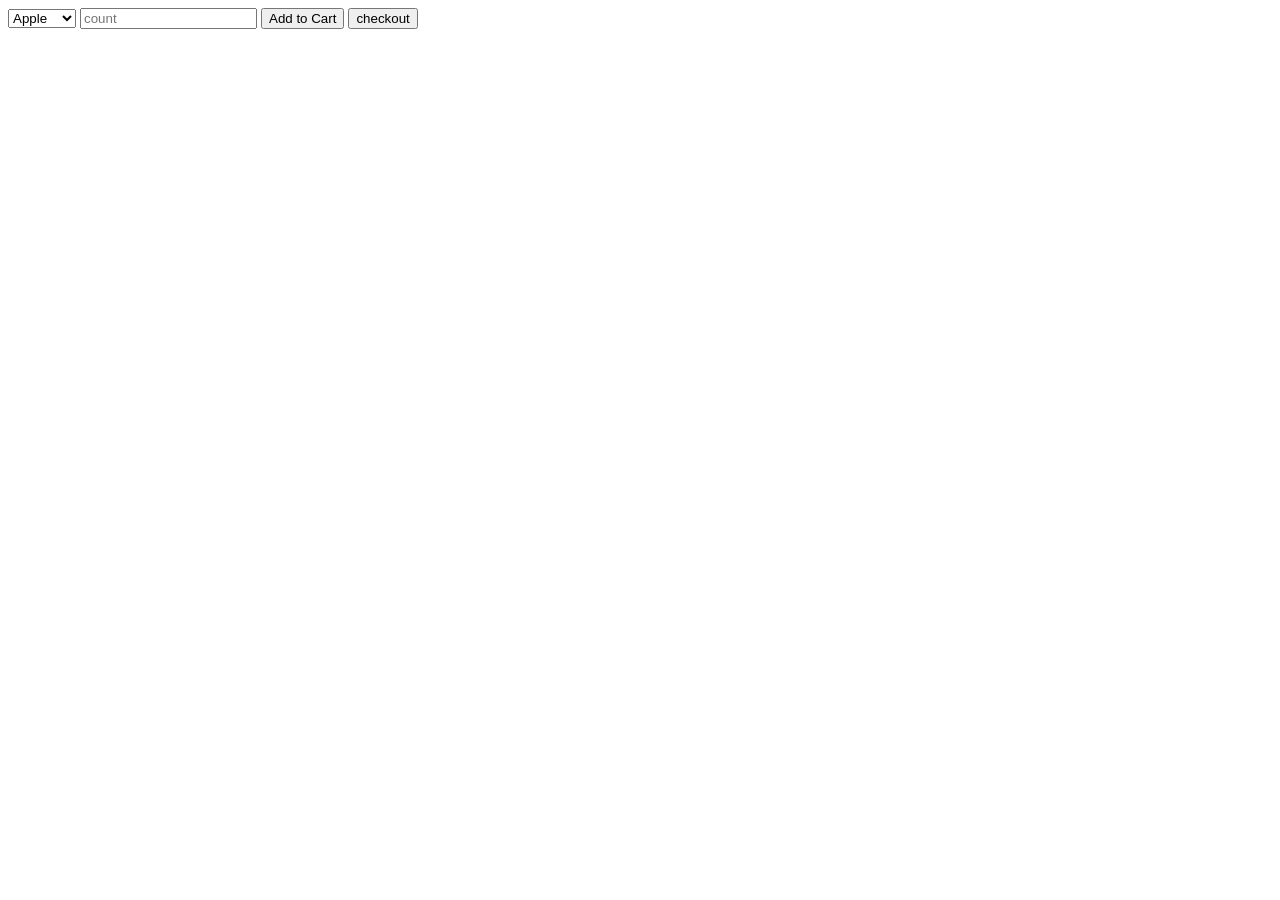
<file: proxima_ssv/shoppingcartpart2.html>
<!DOCTYPE html>
<!-- saved from url=(0110)file:///C:/Users/Camille%20Cay/Desktop/SCHOOL!!!!!!!!!!!/TERM%206/CCAPDEV/JS/JSPRACTICE/shoppingcartpart2.html -->
<html><head><meta http-equiv="Content-Type" content="text/html; charset=windows-1252">

    </head>
    <body>
        <select id="items">
            <option id="Apple" value="Apple">Apple</option>
            <option id="Orange" value="Orange">Orange</option>
            <option id="Banana" value="Banana">Banana</option>
        </select>

        <input id="amount" placeholder="count">


        <button id="addtocart" onclick="addtocart()">Add to Cart</button>
        <button id="checkout">checkout</button>

        <script>
            // set prices for each item
            // count how many of each item they got
            // show to cart
            // update total 
            // function addtocart(){
       

        //     let currentCart = [];

        //     currentCart = [{
        //         item: 'apple', 
        //         amount: 1, 
        //         price: 10
        //     },{
        //         item: 'orange',
        //         amount: 1,
        //         price:20
        //     }]
        //     let total=0;

        //     // let i=0;
        //     // for (i=0;i<currentCart.length;i++) {
        //     //    total = currentCart[i].price + total;
        //     // }
        // }
            // console.log(total);


            let applePrice = 10;
            let orangePrice = 20;
            let bananaPrice = 30;
            function addtocart(){

                if((items.value) == "Orange"){ 
                currentCart = {
                    item: document.getElementById('items').value,
                    amount: document.getElementById('amount').value,
                    price: (orangePrice*document.getElementById('amount').value)
                    }
                }
                else if((items.value) == "Apple"){
                currentCart = {
                    item: document.getElementById('items').value,
                    amount: document.getElementById('amount').value,
                    price: (applePrice*document.getElementById('amount').value)
                    }
                }
                else{
                currentCart = {
                    item: document.getElementById('items').value,
                    amount: document.getElementById('amount').value,
                    price: (bananaPrice*document.getElementById('amount').value )
                    } 
                }

                
                // console.log(bananaPrice*document.getElementById('amount').value )
                // currentCart;
            }

            // let i;
            //     for (i=0;i<currentCart[].length;i++){
                    
                // }
        </script>
    
</body></html>
</file>
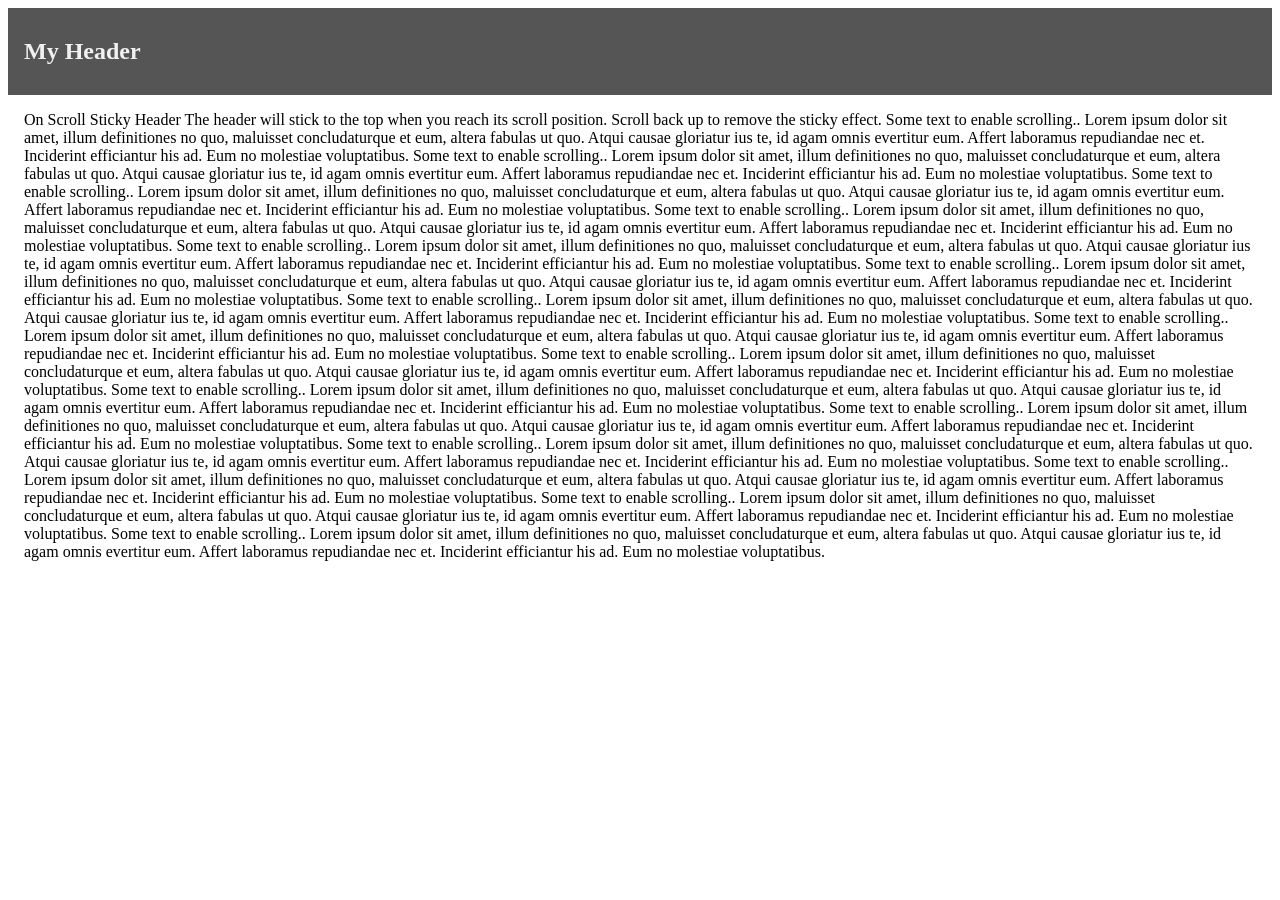
<file: proxima_ssv/stickyheader.html>
<!DOCTYPE html>
<html>
    <head>
        <style>
             /* Style the header */
    .header {
    padding: 10px 16px;
    background: #555;
    color: #f1f1f1;
    }

    /* Page content */
    .content {
    padding: 16px;
    }

    /* The sticky class is added to the header with JS when it reaches its scroll position */
    .sticky {
    position: fixed;
    top: 0;
    width: 100%
    }

    /* Add some top padding to the page content to prevent sudden quick movement (as the header gets a new position at the top of the page (position:fixed and top:0) */
    .sticky + .content {
    padding-top: 102px;
    }

        </style>
           
    </head>

    <body>
        <div class="header" id="myHeader">
            <h2>My Header</h2>
          </div>
          <div class="content">
            On Scroll Sticky Header
            The header will stick to the top when you reach its scroll position.
            
            Scroll back up to remove the sticky effect.
            
            Some text to enable scrolling.. Lorem ipsum dolor sit amet, illum definitiones no quo, maluisset concludaturque et eum, altera fabulas ut quo. Atqui causae gloriatur ius te, id agam omnis evertitur eum. Affert laboramus repudiandae nec et. Inciderint efficiantur his ad. Eum no molestiae voluptatibus.
            
            Some text to enable scrolling.. Lorem ipsum dolor sit amet, illum definitiones no quo, maluisset concludaturque et eum, altera fabulas ut quo. Atqui causae gloriatur ius te, id agam omnis evertitur eum. Affert laboramus repudiandae nec et. Inciderint efficiantur his ad. Eum no molestiae voluptatibus.
            
            Some text to enable scrolling.. Lorem ipsum dolor sit amet, illum definitiones no quo, maluisset concludaturque et eum, altera fabulas ut quo. Atqui causae gloriatur ius te, id agam omnis evertitur eum. Affert laboramus repudiandae nec et. Inciderint efficiantur his ad. Eum no molestiae voluptatibus.
            
            Some text to enable scrolling.. Lorem ipsum dolor sit amet, illum definitiones no quo, maluisset concludaturque et eum, altera fabulas ut quo. Atqui causae gloriatur ius te, id agam omnis evertitur eum. Affert laboramus repudiandae nec et. Inciderint efficiantur his ad. Eum no molestiae voluptatibus.
            
            Some text to enable scrolling.. Lorem ipsum dolor sit amet, illum definitiones no quo, maluisset concludaturque et eum, altera fabulas ut quo. Atqui causae gloriatur ius te, id agam omnis evertitur eum. Affert laboramus repudiandae nec et. Inciderint efficiantur his ad. Eum no molestiae voluptatibus.
            
            Some text to enable scrolling.. Lorem ipsum dolor sit amet, illum definitiones no quo, maluisset concludaturque et eum, altera fabulas ut quo. Atqui causae gloriatur ius te, id agam omnis evertitur eum. Affert laboramus repudiandae nec et. Inciderint efficiantur his ad. Eum no molestiae voluptatibus.
            
            Some text to enable scrolling.. Lorem ipsum dolor sit amet, illum definitiones no quo, maluisset concludaturque et eum, altera fabulas ut quo. Atqui causae gloriatur ius te, id agam omnis evertitur eum. Affert laboramus repudiandae nec et. Inciderint efficiantur his ad. Eum no molestiae voluptatibus.
            
            Some text to enable scrolling.. Lorem ipsum dolor sit amet, illum definitiones no quo, maluisset concludaturque et eum, altera fabulas ut quo. Atqui causae gloriatur ius te, id agam omnis evertitur eum. Affert laboramus repudiandae nec et. Inciderint efficiantur his ad. Eum no molestiae voluptatibus.
            
            Some text to enable scrolling.. Lorem ipsum dolor sit amet, illum definitiones no quo, maluisset concludaturque et eum, altera fabulas ut quo. Atqui causae gloriatur ius te, id agam omnis evertitur eum. Affert laboramus repudiandae nec et. Inciderint efficiantur his ad. Eum no molestiae voluptatibus.
            
            Some text to enable scrolling.. Lorem ipsum dolor sit amet, illum definitiones no quo, maluisset concludaturque et eum, altera fabulas ut quo. Atqui causae gloriatur ius te, id agam omnis evertitur eum. Affert laboramus repudiandae nec et. Inciderint efficiantur his ad. Eum no molestiae voluptatibus.
            
            Some text to enable scrolling.. Lorem ipsum dolor sit amet, illum definitiones no quo, maluisset concludaturque et eum, altera fabulas ut quo. Atqui causae gloriatur ius te, id agam omnis evertitur eum. Affert laboramus repudiandae nec et. Inciderint efficiantur his ad. Eum no molestiae voluptatibus.
            
            Some text to enable scrolling.. Lorem ipsum dolor sit amet, illum definitiones no quo, maluisset concludaturque et eum, altera fabulas ut quo. Atqui causae gloriatur ius te, id agam omnis evertitur eum. Affert laboramus repudiandae nec et. Inciderint efficiantur his ad. Eum no molestiae voluptatibus.
            
            Some text to enable scrolling.. Lorem ipsum dolor sit amet, illum definitiones no quo, maluisset concludaturque et eum, altera fabulas ut quo. Atqui causae gloriatur ius te, id agam omnis evertitur eum. Affert laboramus repudiandae nec et. Inciderint efficiantur his ad. Eum no molestiae voluptatibus.
            
            Some text to enable scrolling.. Lorem ipsum dolor sit amet, illum definitiones no quo, maluisset concludaturque et eum, altera fabulas ut quo. Atqui causae gloriatur ius te, id agam omnis evertitur eum. Affert laboramus repudiandae nec et. Inciderint efficiantur his ad. Eum no molestiae voluptatibus.
            
            Some text to enable scrolling.. Lorem ipsum dolor sit amet, illum definitiones no quo, maluisset concludaturque et eum, altera fabulas ut quo. Atqui causae gloriatur ius te, id agam omnis evertitur eum. Affert laboramus repudiandae nec et. Inciderint efficiantur his ad. Eum no molestiae voluptatibus.

            <script>
                window.onscroll = function() {myFunction()};

                // Get the header
                var header = document.getElementById("myHeader");

                // Get the offset position of the navbar
                var sticky = header.offsetTop;

                // Add the sticky class to the header when you reach its scroll position. Remove "sticky" when you leave the scroll position
                function myFunction() {
                    if (window.pageYOffset > sticky) {
                        header.classList.add("sticky");
                    } 
                    else {
                        header.classList.remove("sticky");
                    }
                }
</script>
          </div>

    </body>
</html>
</file>
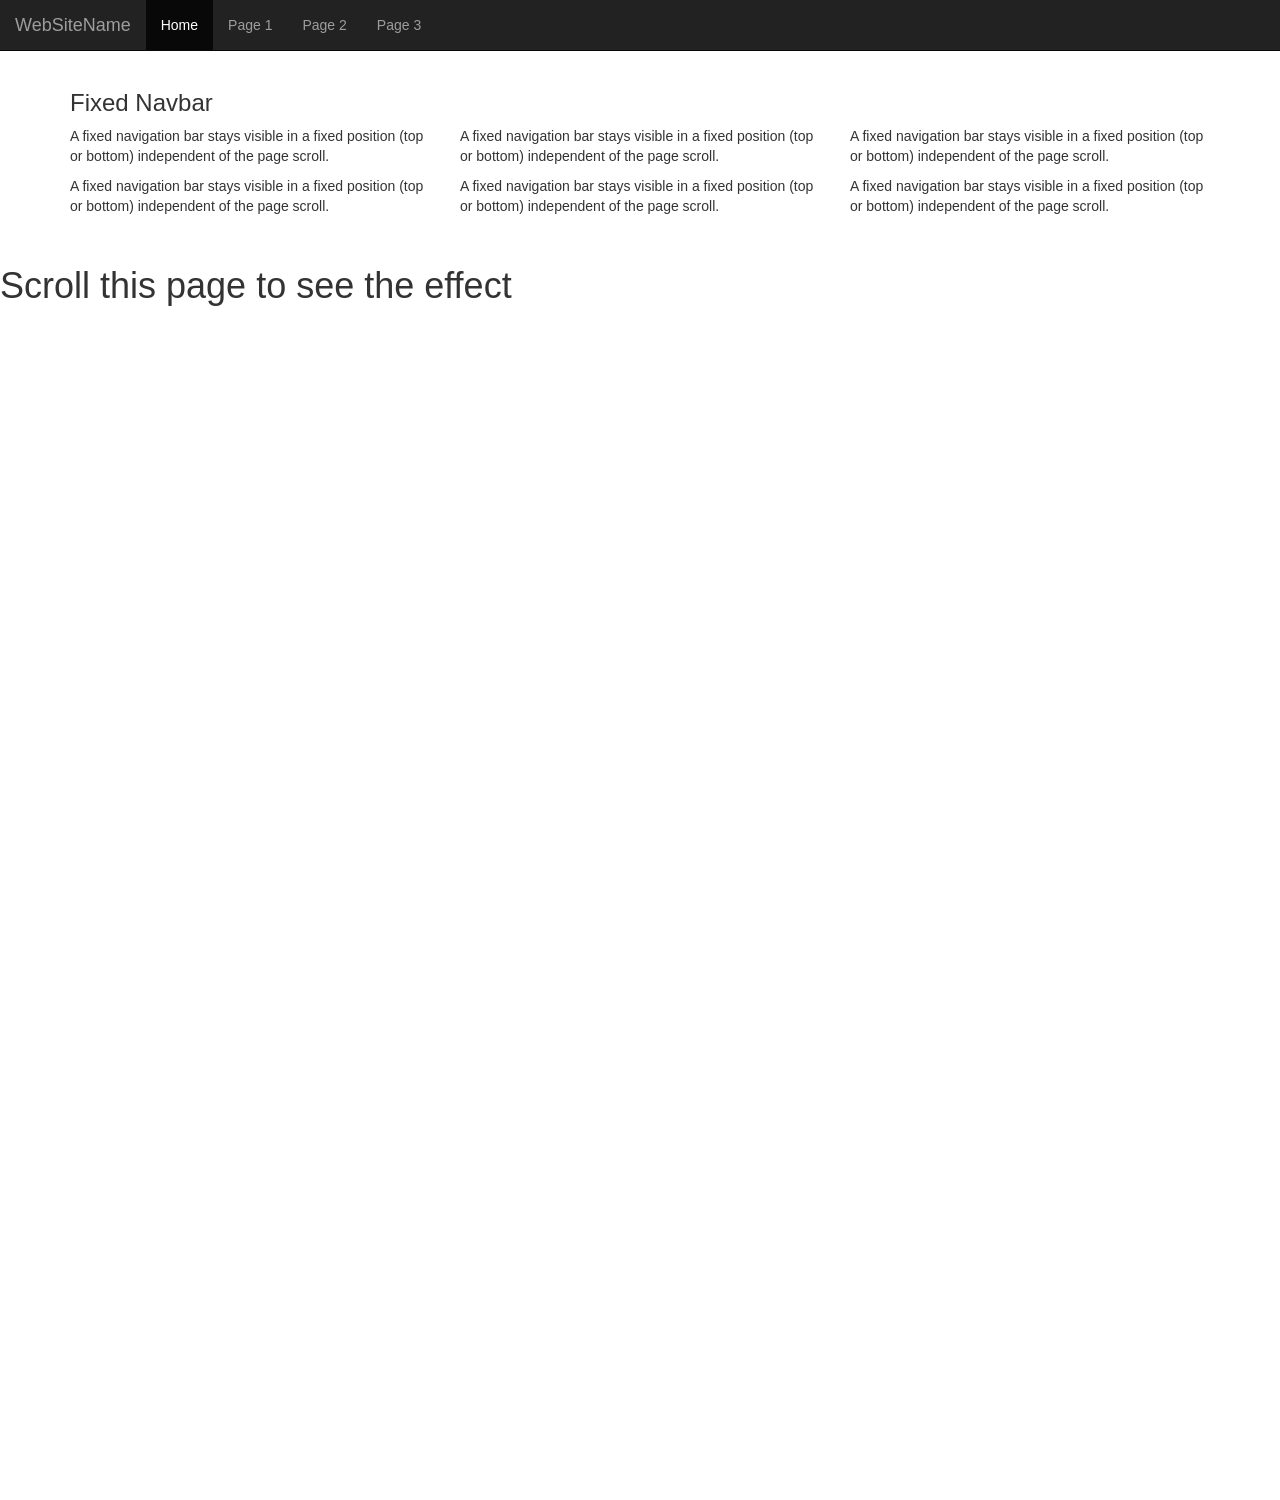
<file: TEMPLATES/bootsrapnavbar.html>
Result Size: 1516 x 281
<!DOCTYPE html>
<html lang="en">
<head>
  <title>Bootstrap Example</title>
  <meta charset="utf-8">
  <meta name="viewport" content="width=device-width, initial-scale=1">
  <link rel="stylesheet" href="https://maxcdn.bootstrapcdn.com/bootstrap/3.4.1/css/bootstrap.min.css">
  <script src="https://ajax.googleapis.com/ajax/libs/jquery/3.5.1/jquery.min.js"></script>
  <script src="https://maxcdn.bootstrapcdn.com/bootstrap/3.4.1/js/bootstrap.min.js"></script>
</head>
<body style="height:1500px">
​
<nav class="navbar navbar-inverse navbar-fixed-top">
  <div class="container-fluid">
    <div class="navbar-header">
      <a class="navbar-brand" href="#">WebSiteName</a>
    </div>
    <ul class="nav navbar-nav">
      <li class="active"><a href="#">Home</a></li>
      <li><a href="#">Page 1</a></li>
      <li><a href="#">Page 2</a></li>
      <li><a href="#">Page 3</a></li>
    </ul>
  </div>
</nav>
  
<div class="container" style="margin-top:50px">
  <h3>Fixed Navbar</h3>
  <div class="row">
    <div class="col-md-4">
      <p>A fixed navigation bar stays visible in a fixed position (top or bottom) independent of the page scroll.</p>
      <p>A fixed navigation bar stays visible in a fixed position (top or bottom) independent of the page scroll.</p>    
    </div>
    <div class="col-md-4"> 
      <p>A fixed navigation bar stays visible in a fixed position (top or bottom) independent of the page scroll.</p>
      <p>A fixed navigation bar stays visible in a fixed position (top or bottom) independent of the page scroll.</p>
    </div>
    <div class="col-md-4"> 
      <p>A fixed navigation bar stays visible in a fixed position (top or bottom) independent of the page scroll.</p>
      <p>A fixed navigation bar stays visible in a fixed position (top or bottom) independent of the page scroll.</p> 
    </div>
  </div>
</div>
​
<h1>Scroll this page to see the effect</h1>
​
</body>
</html>
​
</file>
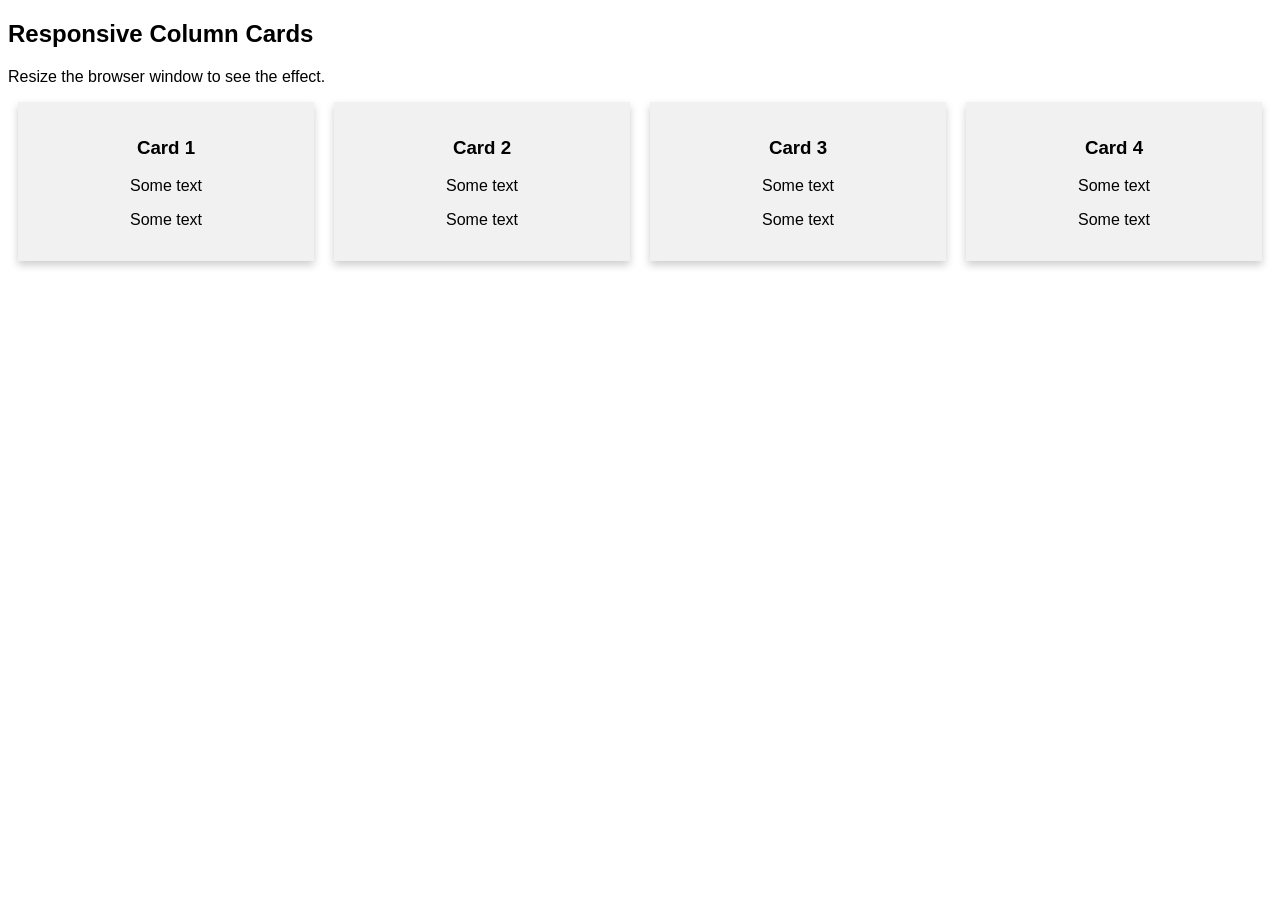
<file: TEMPLATES/cardtemp1.html>
<!DOCTYPE html>
<html>
<head>
<!-- <meta name="viewport" content="width=device-width, initial-scale=1"> -->
<style>
* {
  box-sizing: border-box;
}

body {
  font-family: Arial, Helvetica, sans-serif;
}

/* Float four columns side by side */
.column {
    /* DATA? */
  float: left;
  width: 25%;
  padding: 0 10px;
}

/* Remove extra left and right margins, due to padding */
/* .row {margin: 0 -5px;} */

/* Clear floats after the columns */
/* .row:after {
  content: "";
  display: table;
  clear: both;
} */

/* Responsive columns */
/* @media screen and (max-width: 600px) {
  .column {
    width: 100%;
    display: block;
    margin-bottom: 20px;
  }
} */

/* Style the counter cards */
.card {
    /* CONTENT */
  box-shadow: 0 4px 8px 0 rgba(0, 0, 0, 0.2);
  padding: 16px;
  text-align: center;
  background-color: #f1f1f1;
}
</style>
</head>
<body>

<h2>Responsive Column Cards</h2>
<p>Resize the browser window to see the effect.</p>

<!-- column == content -->
<!-- card == data -->
<div class="row">  
  <div class="column">
    <div class="card">
      <h3>Card 1</h3>
      <p>Some text</p>
      <p>Some text</p>
    </div>
  </div>

  <div class="column">
    <div class="card">
      <h3>Card 2</h3>
      <p>Some text</p>
      <p>Some text</p>
    </div>
  </div>
  
  <div class="column">
    <div class="card">
      <h3>Card 3</h3>
      <p>Some text</p>
      <p>Some text</p>
    </div>
  </div>
  
  <div class="column">
    <div class="card">
      <h3>Card 4</h3>
      <p>Some text</p>
      <p>Some text</p>
    </div>
  </div>
</div>

</body>
</html>
</file>
